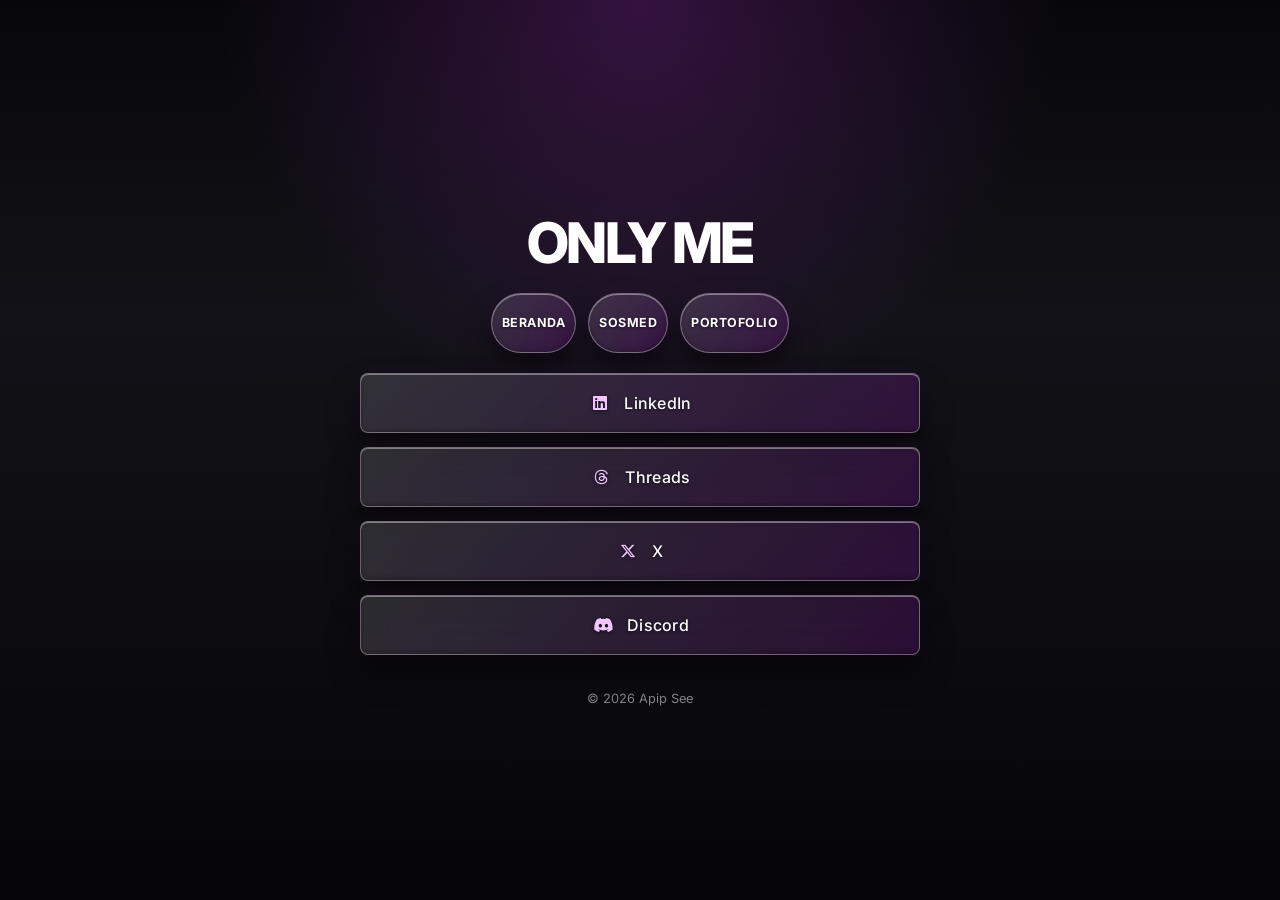
<file: index.html>
<!DOCTYPE html>
<html lang="en">
  <head>
    <meta charset="UTF-8" />
    <meta name="viewport" content="width=device-width, initial-scale=1.0" />
    <title>Only Me — Apip See</title>
    <meta name="description" content="Apip See's personal social links." />
    <meta name="theme-color" content="#000000" />

    <link rel="icon" type="image/png" href="assets/img/favicon.png" />
    <link rel="preconnect" href="https://fonts.googleapis.com" />
    <link rel="preconnect" href="https://fonts.gstatic.com" crossorigin />
    <link
      href="https://fonts.googleapis.com/css2?family=Inter:wght@400;500;600;700;800&display=swap"
      rel="stylesheet"
    />
    <link rel="stylesheet" href="assets/css/style.css?v=5" />
    <link
      rel="stylesheet"
      href="https://cdnjs.cloudflare.com/ajax/libs/font-awesome/6.7.2/css/all.min.css"
    />
  </head>
  <body>
    <main class="container">
      <section class="profile" aria-label="Only Me links">
        <h1 class="onlyme-title">Only Me</h1>
        <div class="profile-actions home-actions">
          <a
            class="social-button home-button"
            href="https://apipsee.github.io/apip_see/"
            aria-label="Kembali ke halaman beranda"
            title="Beranda"
          >
            <span>BERANDA</span>
          </a>
          <a
            class="social-button home-button"
            href="https://apipsee.github.io/SOSMED/"
            aria-label="Buka halaman Sosmed"
            title="Sosmed"
          >
            <span>SOSMED</span>
          </a>
          <a
            class="social-button home-button"
            href="https://apipsee.github.io/OTHER/"
            aria-label="Buka halaman Portofolio"
            title="Portofolio"
          >
            <span>PORTOFOLIO</span>
          </a>
        </div>
      </section>

      <div class="social-wrapper">
        <div class="only-me-links">
          <a
            class="social-button"
            href="https://www.linkedin.com/in/apip-see-215630348?utm_source=share_via&utm_content=profile&utm_medium=member_ios"
            target="_blank"
            rel="noopener noreferrer"
            aria-label="Visit Apip See on LinkedIn"
          >
            <i class="fa-brands fa-linkedin" aria-hidden="true"></i>
            <span>LinkedIn</span>
          </a>

          <a
            class="social-button"
            href="https://www.threads.com/@apip_see?igshid=NTc4MTIwNjQ2YQ=="
            target="_blank"
            rel="noopener noreferrer"
            aria-label="Visit Apip See on Threads"
          >
            <i class="fa-brands fa-threads" aria-hidden="true"></i>
            <span>Threads</span>
          </a>

          <a
            class="social-button"
            href="https://x.com/apipsee?s=11"
            target="_blank"
            rel="noopener noreferrer"
            aria-label="Visit Apip See on X"
          >
            <i class="fa-brands fa-x-twitter" aria-hidden="true"></i>
            <span>X</span>
          </a>

          <a
            class="social-button"
            href="https://discord.gg/TAXdYed3rU"
            target="_blank"
            rel="noopener noreferrer"
            aria-label="Visit Apip See on Discord"
          >
            <i class="fa-brands fa-discord" aria-hidden="true"></i>
            <span>Discord</span>
          </a>
        </div>
      </div>

      <footer class="site-footer">© 2026 Apip See</footer>
    </main>
  </body>
</html>
</file>
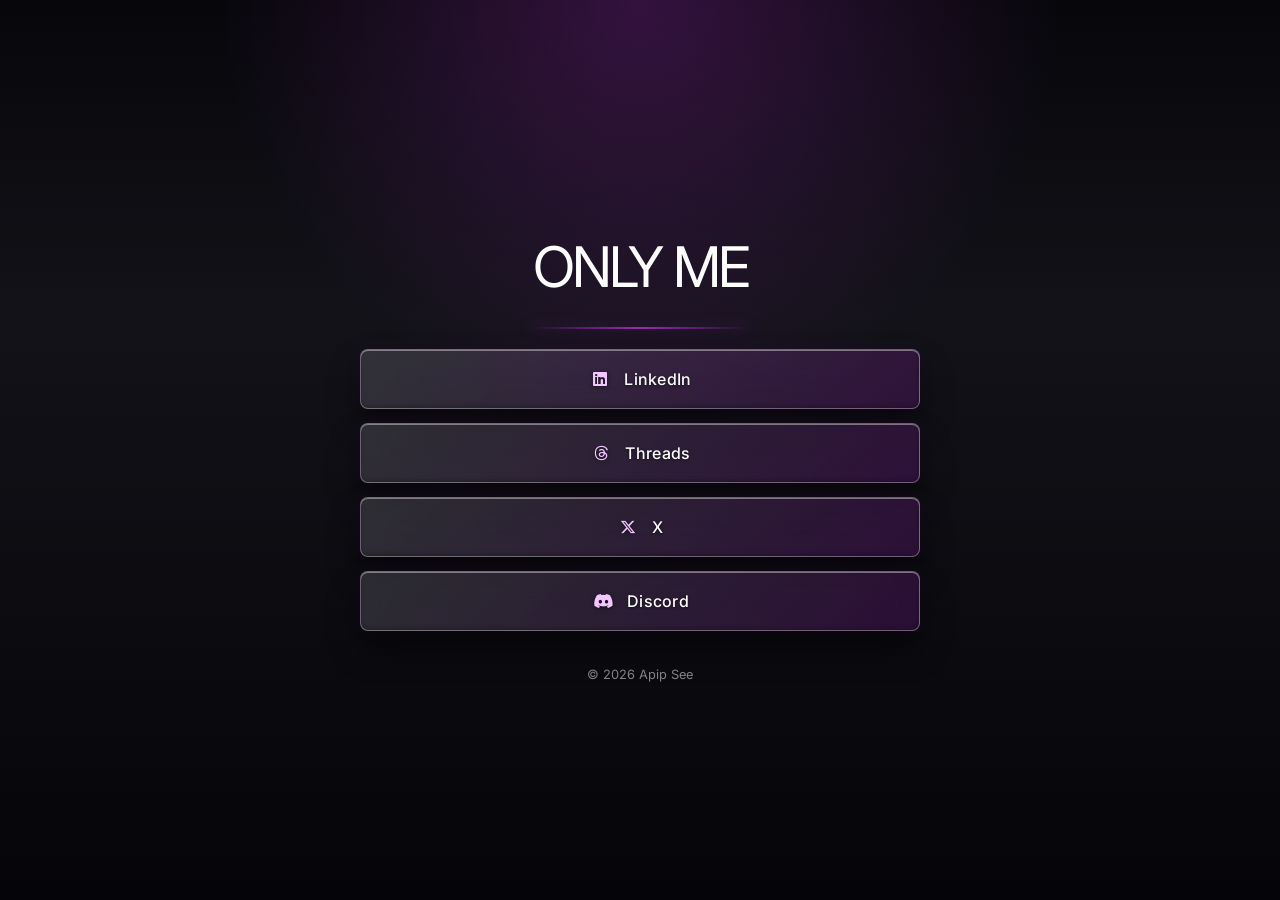
<file: onlyme.html>
<!DOCTYPE html>
<html lang="en">
  <head>
    <meta charset="UTF-8" />
    <meta name="viewport" content="width=device-width, initial-scale=1.0" />
    <title>Only Me — Apip See</title>
    <meta name="description" content="Apip See's personal social links." />
    <meta name="theme-color" content="#000000" />

    <link rel="icon" type="image/png" href="assets/img/favicon.png" />
    <link rel="preconnect" href="https://fonts.googleapis.com" />
    <link rel="preconnect" href="https://fonts.gstatic.com" crossorigin />
    <link
      href="https://fonts.googleapis.com/css2?family=Inter:wght@400;500;600;700;800&display=swap"
      rel="stylesheet"
    />
    <link rel="stylesheet" href="assets/css/style.css?v=2" />
    <link
      rel="stylesheet"
      href="https://cdnjs.cloudflare.com/ajax/libs/font-awesome/6.7.2/css/all.min.css"
    />
  </head>
  <body>
    <main class="container">
      <section class="profile" aria-label="Only Me links">
        <h1>Only Me</h1>
        <div class="section-divider" aria-hidden="true"></div>
      </section>

      <div class="social-wrapper">
        <div class="only-me-links">
          <a
            class="social-button"
            href="https://www.linkedin.com/in/apip-see-215630348?utm_source=share_via&utm_content=profile&utm_medium=member_ios"
            target="_blank"
            rel="noopener noreferrer"
            aria-label="Visit Apip See on LinkedIn"
          >
            <i class="fa-brands fa-linkedin" aria-hidden="true"></i>
            <span>LinkedIn</span>
          </a>

          <a
            class="social-button"
            href="https://www.threads.com/@apip_see?igshid=NTc4MTIwNjQ2YQ=="
            target="_blank"
            rel="noopener noreferrer"
            aria-label="Visit Apip See on Threads"
          >
            <i class="fa-brands fa-threads" aria-hidden="true"></i>
            <span>Threads</span>
          </a>

          <a
            class="social-button"
            href="https://x.com/apipsee?s=11"
            target="_blank"
            rel="noopener noreferrer"
            aria-label="Visit Apip See on X"
          >
            <i class="fa-brands fa-x-twitter" aria-hidden="true"></i>
            <span>X</span>
          </a>

          <a
            class="social-button"
            href="https://discord.gg/TAXdYed3rU"
            target="_blank"
            rel="noopener noreferrer"
            aria-label="Visit Apip See on Discord"
          >
            <i class="fa-brands fa-discord" aria-hidden="true"></i>
            <span>Discord</span>
          </a>
        </div>
      </div>

      <footer class="site-footer">© 2026 Apip See</footer>
    </main>
  </body>
</html>
</file>
<file: assets/css/style.css>
/* =========================================
   GLOBAL RESET
========================================= */
* {
  box-sizing: border-box;
}

html {
  scroll-behavior: smooth;
  width: 100%;
  overflow-x: hidden;
}

body {
  margin: 0;
  min-height: 100vh;
  display: flex;
  align-items: center;
  justify-content: center;
  background:
    radial-gradient(circle at top, rgba(155, 43, 180, 0.3), transparent 38%),
    linear-gradient(180deg, #07070b 0%, #121218 35%, #050509 100%);
  color: #ffffff;
  font-family: "Inter", Arial, sans-serif;
  line-height: 1.5;
  width: 100%;
  overflow-x: hidden;
}

img {
  max-width: 100%;
  display: block;
}

/* =========================================
   MAIN CONTAINER
========================================= */
.container {
  width: min(100%, 600px);
  margin: 32px auto;
  padding: 28px 20px 18px;
}

/* =========================================
   PROFILE SECTION
========================================= */
.profile {
  text-align: center;
  opacity: 0;
  transform: translateY(12px);
  animation: fadeUp 0.65s ease forwards;
}

.profile-image {
  width: 160px;
  height: 160px;
  object-fit: cover;
  border-radius: 50%;
  margin: 0 auto 20px;
}

h1 {
  margin: 0;
  font-size: clamp(2.4rem, 7vw, 3.5rem);
  font-family: "Righteous", "Inter", sans-serif;
  font-weight: 400;
  text-transform: uppercase;
  letter-spacing: -0.05em;
}

.sosmed-title {
  font-family: "Inter", Arial, sans-serif;
  font-weight: 800;
}

.onlyme-title {
  font-family: "Inter", Arial, sans-serif;
  font-weight: 800;
}

.profile-actions {
  display: flex;
  justify-content: center;
  align-items: center;
  gap: 12px;
}

.home-actions {
  margin-top: 8px;
}

.profile .me-button {
  display: flex;
  grid-template-columns: none;
  width: auto;
  min-height: 42px;
  margin: 12px 0 0;
  padding: 0 12px;
  gap: 0;
  border: 1px solid rgba(155, 43, 180, 0.9);
  border-radius: 999px;
  background: rgba(155, 43, 180, 0.22);
  box-shadow: 0 0 8px rgba(155, 43, 180, 0.62), inset 0 0 8px rgba(155, 43, 180, 0.2);
  animation: none;
}

.profile .me-button:hover,
.profile .me-button:focus-visible {
  background: rgba(155, 43, 180, 0.38);
  border-color: #9B2BB4;
  box-shadow: 0 0 12px rgba(155, 43, 180, 0.78), inset 0 0 10px rgba(155, 43, 180, 0.28);
}

.profile .me-button i {
  display: none;
}

.profile .me-button span {
  font-size: 0.78rem;
  font-weight: 700;
  letter-spacing: 0.04em;
}

.profile .home-button {
  display: inline-flex;
  align-items: center;
  justify-content: center;
  gap: 4px;
  width: auto;
  min-width: 76px;
  height: 27px;
  margin: 0;
  padding: 0 10px;
  border: 1px solid rgba(155, 43, 180, 0.9);
  border-radius: 999px;
  background: rgba(155, 43, 180, 0.22);
  box-shadow: 0 0 8px rgba(155, 43, 180, 0.62), inset 0 0 8px rgba(155, 43, 180, 0.2);
  color: #fff;
  text-decoration: none;
  animation: none;
}

.profile .home-button:hover,
.profile .home-button:focus-visible {
  background: rgba(155, 43, 180, 0.38);
  border-color: #9B2BB4;
  box-shadow: 0 0 12px rgba(155, 43, 180, 0.78), inset 0 0 10px rgba(155, 43, 180, 0.28);
}

.profile .home-button span {
  display: inline-block;
  font-size: 0.78rem;
  font-weight: 700;
  letter-spacing: 0.04em;
}

.profile .sosmed-button {
  display: flex;
  grid-template-columns: none;
  width: auto;
  min-height: 42px;
  margin: 12px 0 0;
  padding: 0 14px;
  border: 1px solid rgba(155, 43, 180, 0.9);
  border-radius: 999px;
  background: rgba(155, 43, 180, 0.22);
  box-shadow: 0 0 8px rgba(155, 43, 180, 0.62), inset 0 0 8px rgba(155, 43, 180, 0.2);
  animation: none;
}

.profile .sosmed-button:hover,
.profile .sosmed-button:focus-visible {
  background: rgba(155, 43, 180, 0.38);
  border-color: #9B2BB4;
  box-shadow: 0 0 12px rgba(155, 43, 180, 0.78), inset 0 0 10px rgba(155, 43, 180, 0.28);
}

.profile .sosmed-button span {
  font-size: 0.72rem;
  font-weight: 700;
  letter-spacing: 0.04em;
}

.profile .other-button {
  display: flex;
  grid-template-columns: none;
  width: auto;
  min-height: 42px;
  margin: 12px 0 0;
  padding: 0 14px;
  border: 1px solid rgba(155, 43, 180, 0.9);
  border-radius: 999px;
  background: rgba(155, 43, 180, 0.22);
  box-shadow: 0 0 8px rgba(155, 43, 180, 0.62), inset 0 0 8px rgba(155, 43, 180, 0.2);
  animation: none;
}

.profile .other-button:hover,
.profile .other-button:focus-visible {
  background: rgba(155, 43, 180, 0.38);
  border-color: #9B2BB4;
  box-shadow: 0 0 12px rgba(155, 43, 180, 0.78), inset 0 0 10px rgba(155, 43, 180, 0.28);
}

.profile .other-button span {
  font-size: 0.72rem;
  font-weight: 700;
  letter-spacing: 0.04em;
}

.section-divider {
  width: min(100%, 220px);
  height: 2px;
  margin: 18px auto 0;
  border-radius: 999px;
  background: linear-gradient(
    90deg,
    rgba(155, 43, 180, 0),
    rgba(155, 43, 180, 1),
    rgba(155, 43, 180, 0)
  );
  box-shadow: 0 0 14px rgba(155, 43, 180, 0.42);
}

.catalog-divider {
  margin-top: 18px;
}

.section-label {
  margin-top: 14px;
  margin-bottom: 10px;
  text-align: center;
  color: rgba(255, 255, 255, 0.72);
  font-size: 0.72rem;
  font-weight: 700;
  letter-spacing: 0.22em;
  text-transform: uppercase;
}

.other-links {
  display: flex;
  flex-direction: column;
  gap: 14px;
}

.final-divider {
  margin-top: 18px;
}

.only-me {
  margin-top: 14px;
  margin-bottom: 10px;
}

.only-me-links {
  display: flex;
  flex-direction: column;
  gap: 14px;
}

.apk-links,
.product-links {
  display: flex;
  flex-direction: column;
  row-gap: 24px;
}

.apk-links .social-button,
.product-links .social-button {
  background: #9B2BB4;
  border-color: #9B2BB4;
}

.apk-links .social-button:hover,
.apk-links .social-button:focus-visible,
.product-links .social-button:hover,
.product-links .social-button:focus-visible {
  background: #9B2BB4;
  border-color: #9B2BB4;
}

.download-guide-link {
  margin: 0 0 24px;
}

.download-guide .guide-header {
  text-align: center;
}

.download-guide .guide-back {
  display: inline-flex;
  width: auto;
  min-height: 42px;
  margin-bottom: 20px;
  padding: 8px 16px;
}

.download-guide .guide-header h1 {
  font-size: clamp(2rem, 7vw, 3rem);
}

.download-guide .guide-header p,
.guide-note {
  color: rgba(255, 255, 255, 0.75);
}

.guide-section {
  margin-top: 22px;
  padding: 18px;
  border: 1px solid rgba(155, 43, 180, 0.3);
  border-radius: 12px;
  background: rgba(255, 255, 255, 0.04);
}

.guide-section h2 {
  margin: 0 0 10px;
  font-size: 1.1rem;
}

.guide-section ol {
  margin: 0;
  padding-left: 22px;
  color: rgba(255, 255, 255, 0.82);
}

.guide-section li + li {
  margin-top: 8px;
}

.guide-note {
  margin: 20px 0 0;
  font-size: 0.9rem;
}


.profile-description {
  margin: 8px 0 0;
  font-size: clamp(1rem, 2vw, 1.2rem);
  color: rgba(255, 255, 255, 0.8);
}

/* =========================================
   SOCIAL LINKS
========================================= */
.social-wrapper {
  margin-top: 20px;
  margin-bottom: 18px;
}

.apk-wrapper {
  margin-top: 32px;
}

.social-links {
  display: flex;
  flex-direction: column;
  gap: 14px;
}

.social-button {
  display: grid;
  grid-template-columns: 24px auto;
  align-items: center;
  justify-content: center;
  gap: 12px;
  width: 100%;
  min-height: 60px;
  padding: 14px 18px;
  background: #9B2BB4;
  border: 1px solid #9B2BB4;
  border-radius: 8px;
  color: #ffffff;
  text-decoration: none;
  cursor: pointer;
  opacity: 1;
  transform: translateY(0) scale(1);
  animation: buttonEntryBounce 0.6s cubic-bezier(0.22, 1, 0.36, 1) forwards;
  transition: transform 0.2s ease, border-color 0.2s ease, box-shadow 0.2s ease;
}

.social-button:nth-child(1) { animation-delay: 0.08s; }
.social-button:nth-child(2) { animation-delay: 0.14s; }
.social-button:nth-child(3) { animation-delay: 0.20s; }
.social-button:nth-child(4) { animation-delay: 0.26s; }
.social-button:nth-child(5) { animation-delay: 0.32s; }

.social-button:hover,
.social-button:focus-visible {
  transform: translateY(-2px);
  background: #9B2BB4;
  border-color: #9B2BB4;
}

.social-button:active {
  transform: scale(0.98);
}

.social-button:focus-visible {
  outline: 2px solid #9B2BB4;
  outline-offset: 4px;
}

.social-button i,
.social-button .social-icon {
  display: flex;
  align-items: center;
  justify-content: center;
  width: 24px;
  height: 24px;
  text-align: center;
  line-height: 1;
  color: rgba(155, 43, 180, 0.95);
  flex-shrink: 0;
}

.social-button .social-icon {
  object-fit: contain;
}

.social-button span {
  font-size: 1rem;
  font-weight: 500;
  letter-spacing: 0.02em;
}

/* =========================================
   PAGE ENTRANCE ANIMATIONS
========================================= */
@keyframes fadeUp {
  from {
    opacity: 0;
    transform: translateY(12px);
  }

  to {
    opacity: 1;
    transform: translateY(0);
  }
}

@keyframes buttonEntryBounce {
  0% {
   opacity: 1;
   transform: translateY(0) scale(1);
  }

  30% {
   transform: translateY(-6px) scale(1.02);
  }

  60% {
   transform: translateY(2px) scale(0.995);
  }

  100% {
   opacity: 1;
   transform: translateY(0) scale(1);
  }
}

/* =========================================
   CLICK BOUNCE ANIMATION
========================================= */
@keyframes buttonBounce {
  0% {
    transform: scale(1);
  }

  30% {
    transform: scale(0.96);
  }

  60% {
    transform: scale(1.03);
  }

  100% {
    transform: scale(1);
  }
}

.social-button.bounce {
  animation: buttonBounce 0.35s ease;
}

@media (prefers-reduced-motion: reduce) {
  .social-button,
  .social-button.bounce {
    animation: none;
    transition: none;
  }
}

/* =========================================
   FOOTER
========================================= */
.site-footer {
  margin-top: 22px;
  padding-top: 12px;
  text-align: center;
  font-size: 0.8rem;
  color: rgba(255, 255, 255, 0.5);
}

/* =========================================
   RESPONSIVE DESIGN
========================================= */
@media (max-width: 600px) {
  body {
    padding: 20px 14px;
  }

  .container {
    margin: 0;
    width: 100%;
    padding: 24px 16px 16px;
  }

  .profile-image {
    width: 136px;
    height: 136px;
  }

  .social-button {
    min-height: 58px;
    padding: 12px 14px;
  }
}

/* Glass surfaces with bright, readable labels. */
.social-button,
.apk-links .social-button,
.product-links .social-button,
.profile .me-button,
.profile .home-button,
.profile .sosmed-button,
.profile .other-button {
  color: #ffffff;
  background: linear-gradient(135deg, rgba(255, 255, 255, 0.14), rgba(112, 24, 132, 0.32));
  border: 1px solid rgba(255, 255, 255, 0.32);
  box-shadow:
    0 18px 32px rgba(0, 0, 0, 0.42),
    0 5px 12px rgba(0, 0, 0, 0.24),
    0 0 18px rgba(155, 43, 180, 0.12),
    inset 0 1px 0 rgba(255, 255, 255, 0.4),
    inset 0 -2px 4px rgba(0, 0, 0, 0.18);
  -webkit-backdrop-filter: blur(16px) saturate(150%);
  backdrop-filter: blur(16px) saturate(150%);
  transition: transform 0.2s ease, border-color 0.2s ease, box-shadow 0.2s ease, background 0.2s ease;
}

.social-button:hover,
.social-button:focus-visible,
.apk-links .social-button:hover,
.apk-links .social-button:focus-visible,
.product-links .social-button:hover,
.product-links .social-button:focus-visible,
.profile .me-button:hover,
.profile .me-button:focus-visible,
.profile .home-button:hover,
.profile .home-button:focus-visible,
.profile .sosmed-button:hover,
.profile .sosmed-button:focus-visible,
.profile .other-button:hover,
.profile .other-button:focus-visible {
  color: #ffffff;
  background: linear-gradient(135deg, rgba(255, 255, 255, 0.23), rgba(112, 24, 132, 0.48));
  border-color: rgba(255, 255, 255, 0.58);
  box-shadow:
    0 24px 40px rgba(0, 0, 0, 0.5),
    0 8px 18px rgba(0, 0, 0, 0.3),
    0 0 24px rgba(155, 43, 180, 0.26),
    inset 0 1px 0 rgba(255, 255, 255, 0.58),
    inset 0 -2px 5px rgba(0, 0, 0, 0.16);
  transform: translateY(-3px);
}

.social-button i,
.social-button .social-icon {
  color: #f2c7ff;
  filter: drop-shadow(0 1px 2px rgba(0, 0, 0, 0.55));
}

.social-button span {
  color: #ffffff;
  text-shadow: 0 1px 3px rgba(0, 0, 0, 0.55);
}

.guide-section {
  border-color: rgba(255, 255, 255, 0.24);
  background: linear-gradient(135deg, rgba(255, 255, 255, 0.09), rgba(112, 24, 132, 0.12));
  box-shadow:
    0 20px 38px rgba(0, 0, 0, 0.36),
    0 6px 14px rgba(0, 0, 0, 0.2),
    inset 0 1px 0 rgba(255, 255, 255, 0.2),
    inset 0 -2px 6px rgba(0, 0, 0, 0.14);
  -webkit-backdrop-filter: blur(18px) saturate(140%);
  backdrop-filter: blur(18px) saturate(140%);
}

.guide-section:hover {
  transform: translateY(-2px);
  box-shadow:
    0 26px 44px rgba(0, 0, 0, 0.42),
    0 8px 18px rgba(0, 0, 0, 0.24),
    inset 0 1px 0 rgba(255, 255, 255, 0.24),
    inset 0 -2px 6px rgba(0, 0, 0, 0.12);
}
</file>
